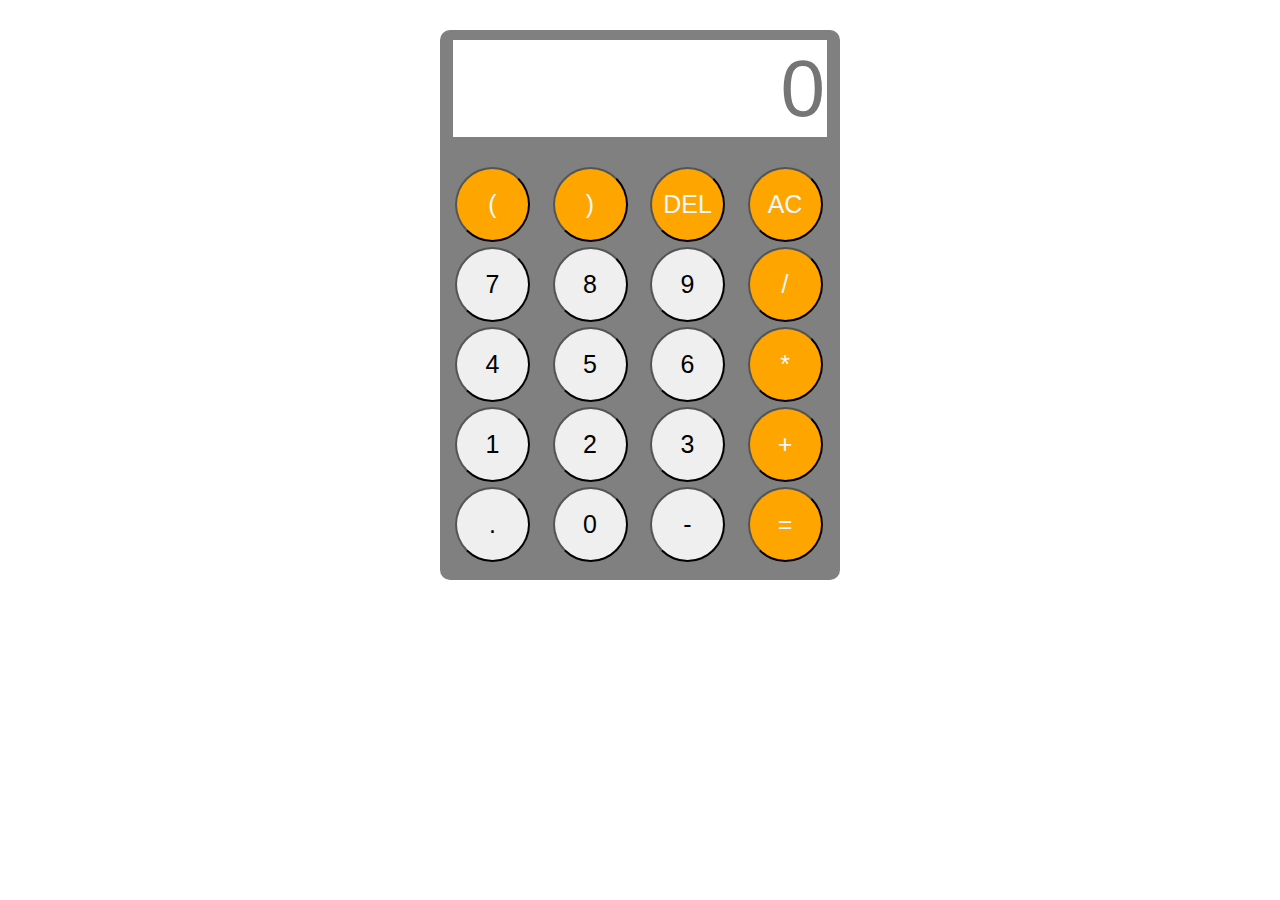
<file: CodeAlpha_Calculator/index.html>
<!DOCTYPE html>
<html lang="en">
<head>
    <meta charset="UTF-8">
    <meta name="viewport" content="width=device-width, initial-scale=1.0">
    <link rel="stylesheet" href="style.css">
    <title>Calculator</title>
</head>
<body>
    <div class="main">
        <input class="inp" id="display" placeholder="0">
        <div class="button">
            <button onclick="displayvalue('(')" style="background-color:orange; color: aliceblue;">(</button>
            <button onclick="displayvalue(')')" style="background-color:orange; color: aliceblue;">)</button>
            <button onclick="singledel()" style="background-color:orange; color: aliceblue;">DEL</button>
            <button onclick="wholedel()" style="background-color:orange; color: aliceblue;">AC</button>
            <button onclick="displayvalue('7')">7</button>
            <button onclick="displayvalue('8')">8</button>
            <button onclick="displayvalue('9')">9</button>
            <button onclick="displayvalue('/')" style="background-color: orange; color:aliceblue;">/</button>
            <button onclick="displayvalue('4')">4</button>
            <button onclick="displayvalue('5')">5</button>
            <button onclick="displayvalue('6')">6</button>
            <button onclick="displayvalue('*')" style="background-color: orange; color: aliceblue;">*</button>
            <button onclick="displayvalue('1')">1</button>
            <button onclick="displayvalue('2')">2</button>
            <button onclick="displayvalue('3')">3</button>
            <button onclick="displayvalue('+')" style="background-color: orange; color: aliceblue;">+</button>
            <button onclick="displayvalue('.')">.</button>
            <button onclick="displayvalue('0')">0</button>
            <button onclick="displayvalue('-')">-</button>
            <button onclick="displayresult()" style="background-color: orange; color: aliceblue;">=</button>

        </div>
    </div>  
    <script src="script.js"></script> 
</body>
</html>
</file>
<file: CodeAlpha_Calculator/style.css>
.main{
    height: 550px;
    background-color:gray;
    border-radius: 10px;
    width:400px;
    margin-top: 30px;
}
body{
    padding: 0%;
    margin: 0%;
    justify-items: center;
    background-color:#fff;
   
    
}
button{
    height: 75px;
    width: 75px;
    border-radius: 100px;
    font-size: 25px;
    cursor: pointer;
    
}
.button{
    display: grid;
    grid-template-columns: auto auto auto auto;
    gap: 5px;
    margin-top: 30px;
    margin-left: 15px;
    
}
input{
    height: 95px;
    width:370px;
    margin-top: 10px;
    border: 10px;
    margin-left: 13px;
    font-size: 80px;
    text-align: right;
    
}
button:hover{
    background-color: rgb(209, 161, 161);
}
</file>
